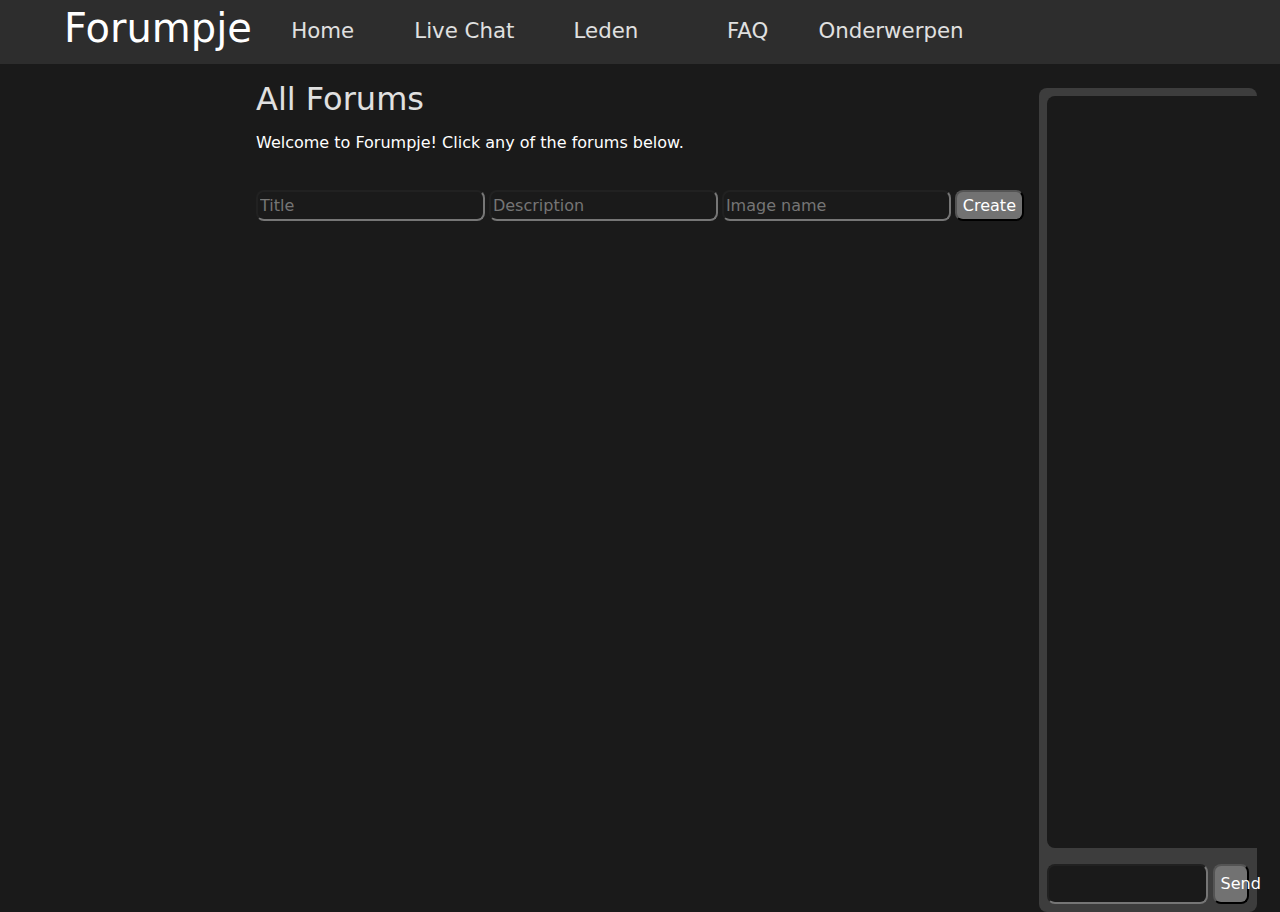
<file: index.html>
<!DOCTYPE html>
<html lang="en">
<head>
    <meta charset="UTF-8">
    <meta name="viewport" content="width=device-width, initial-scale=1.0">
    <title>Forumpje</title>
    <script src="https://cdn.jsdelivr.net/npm/bootstrap@5.3.3/dist/js/bootstrap.bundle.min.js"></script>
    <link href="https://cdn.jsdelivr.net/npm/bootstrap@5.3.3/dist/css/bootstrap.min.css" rel="stylesheet">
    <link rel="stylesheet" href="CSS/index.css">
    <script src="js/index.js"></script>
</head>
<body>
    <div id="wrapper">
        <div id="header">
            <h1>Forumpje</h1>
            <a href="index.html" class="headerButton">Home</a>
            <a href="live_chat.html" class="headerButton">Live Chat</a>
            <a href="leden.html" class="headerButton">Leden</a>
            <a href="faq.html" class="headerButton">FAQ</a>
            <a href="onderwerpen.html" class="headerButton">Onderwerpen</a>
        </div>
    </div>
    <div class="indexContainer">
        <div id="leftContainer"></div>
        <div id="midContainer">
            <h2>All Forums</h2>
            <p>Welcome to Forumpje! Click any of the forums below.</p><br>
            <div id="cardCreator">
                <input type="text" placeholder="Title" id="titleInput"/>
                <input type="text" placeholder="Description" id="discInput"/>
                <input type="text" placeholder="Image name" id="imgInput"/>
                <button id="createBtn">Create</button>
            </div><br>
            <div id="cardContainer"></div>
        </div>
        <div id="rightContainer">
            <div id="msgField"></div>
            <div id="inputContainer">
                <input type="text" id="inputField">
                <button onclick="sendMsg()">Send</button>
            </div>
        </div>
    </div>
</body>
</html>
</file>
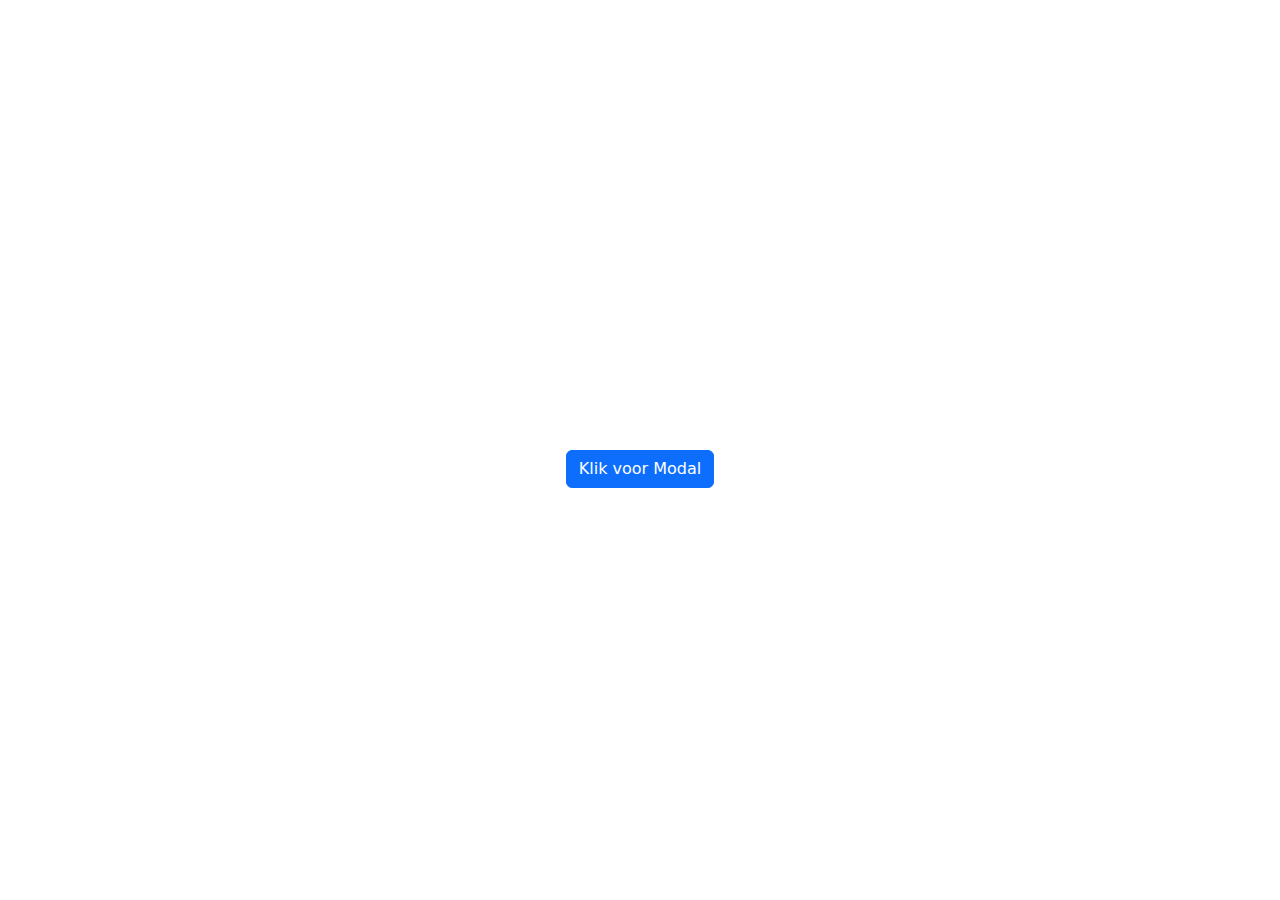
<file: bootstrapModal.html>
<!DOCTYPE html>
<html lang="en">
<head>
    <meta charset="UTF-8">
    <meta name="viewport" content="width=device-width, initial-scale=1.0">
    <title>Bootstrap Modal</title>
    <link href="https://cdn.jsdelivr.net/npm/bootstrap@5.3.3/dist/css/bootstrap.min.css" rel="stylesheet" integrity="sha384-QWTKZyjpPEjISv5WaRU9OFeRpok6YctnYmDr5pNlyT2bRjXh0JMhjY6hW+ALEwIH" crossorigin="anonymous">
<script src="https://cdn.jsdelivr.net/npm/bootstrap@5.3.3/dist/js/bootstrap.bundle.min.js" integrity="sha384-YvpcrYf0tY3lHB60NNkmXc5s9fDVZLESaAA55NDzOxhy9GkcIdslK1eN7N6jIeHz" crossorigin="anonymous"></script>

<script>
    const myModal = document.getElementById('myModal')
    const myInput = document.getElementById('myInput')

    myModal.addEventListener('shown.bs.modal', () => {
    myInput.focus()
})
</script>

<style>
    .modal-container {
        display: flex;
        justify-content: center;
        margin-top: 50vh;
    }
</style>
</head>
<body>

<div class="modal-container">
<!-- Button trigger modal -->
<button type="button" class="btn btn-primary" data-bs-toggle="modal" data-bs-target="#exampleModal">
    Klik voor Modal
  </button>
  
  <!-- Modal -->
  <div class="modal fade" id="exampleModal" tabindex="-1" aria-labelledby="exampleModalLabel" aria-hidden="true">
    <div class="modal-dialog">
      <div class="modal-content">
        <div class="modal-header">
          <h1 class="modal-title fs-5" id="exampleModalLabel">Figuur Modal</h1>
          <button type="button" class="btn-close" data-bs-dismiss="modal" aria-label="Close"></button>
        </div>
        <div class="modal-body">
          Hallo ik ben een modal
        </div>
        <div class="modal-footer">
          <button type="button" class="btn btn-secondary" data-bs-dismiss="modal">Sluiten</button>
          <button type="button" class="btn btn-primary">Veranderingen opslaan</button>
        </div>
      </div>
    </div>
  </div>
</div>
</body>
</html>
</file>
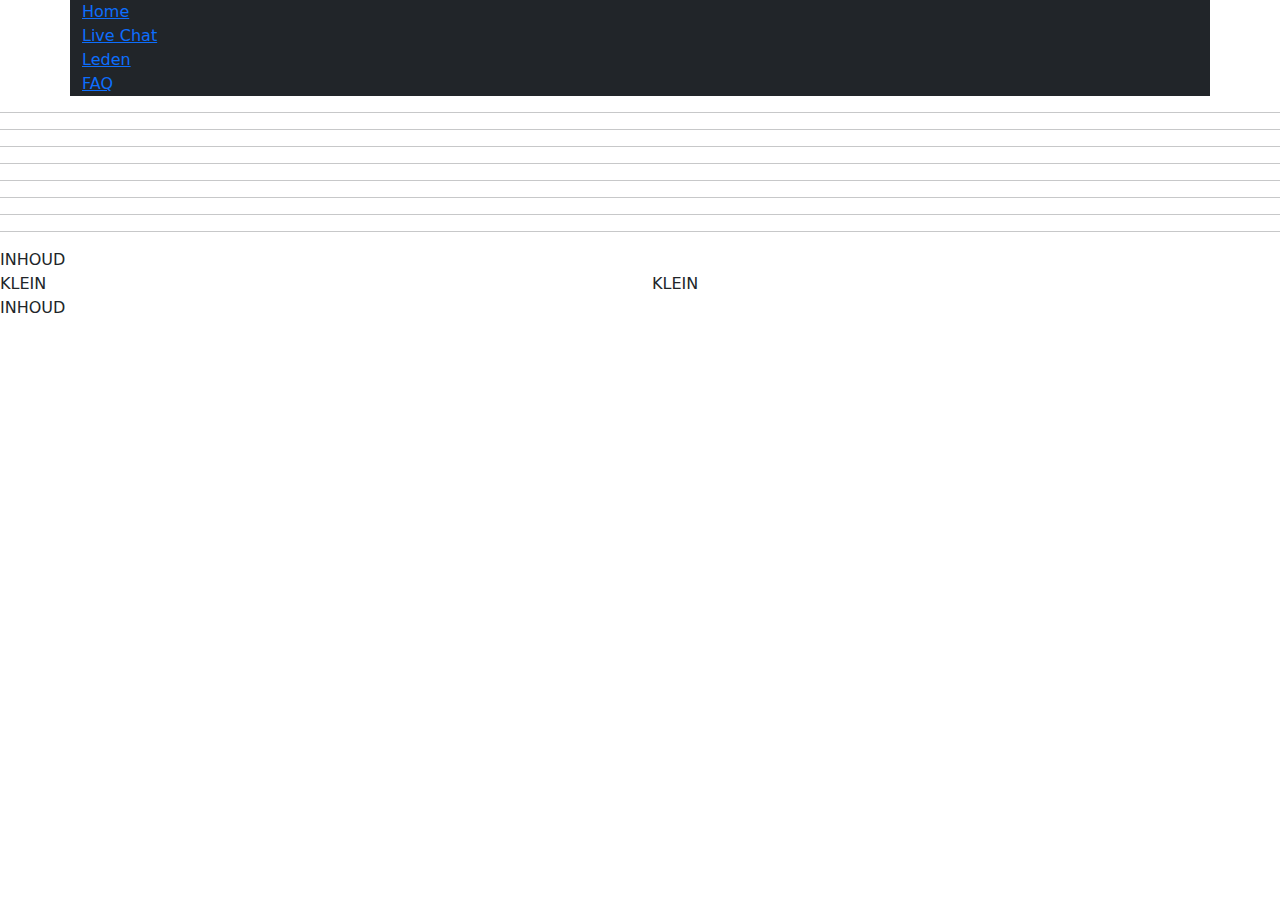
<file: onderwerpen.html>
<!DOCTYPE html>
<html lang="en">
<head>
    <meta charset="UTF-8">
    <meta name="viewport" content="width=device-width, initial-scale=1.0">
    <title>Document</title>
    <link href="https://cdn.jsdelivr.net/npm/bootstrap@5.3.3/dist/css/bootstrap.min.css" rel="stylesheet">
    <script src="https://cdn.jsdelivr.net/npm/bootstrap@5.3.3/dist/js/bootstrap.bundle.min.js"></script>
    <style>
        .demijne{
            border: 2px solid red;
            background-color: yellow !important; 

        }
    </style>
    <script>

        window.onload = toonhuizen;
        function toonhuizen(){
            fetch("https://forumpjebe-gfbzgtfpbkh9h7h8.westeurope-01.azurewebsites.net/huizenfelix.php")
            .then((e)=>e.json())
            .then((data)=>huizentekenenintabel(data))           
        }
        function huizentekenenintabel(huizenrij){
            console.log(huizenrij)
            eindstring = `
            <h2>Hoverable Dark Table</h2>
            <p>The .table-hover class adds a hover effect (grey background color) on table rows:</p>            
            <table class="table table-dark table-hover">
                <thead>
                    <tr>
                        <th>Stad</th>
                        <th>Straat</th>
                        <th>Prijs</th>
                        </tr>
                        </thead>
                        <tbody>`;
                            for(let x = 0; x < huizenrij.length; x++){
                                eindstring += `
                                <tr>
                                    <td>${huizenrij[x].plaatsnaam}</td>
                                    <td>${huizenrij[x].straat}</td>
                                    <td>${huizenrij[x].favoriet}</td>
                                    </tr>
                                    `;
                                }
                                eindstring += `          </tbody>
                                </table>`;
            let huizendiv = document.getElementById("dehuizendiv");
            huizendiv.innerHTML = eindstring;
        }
    </script>
</head>
<body>
    <div class="container bg-dark">

        <a href="index.html">Home</a><br>
        <a href="live_chat.html">Live Chat</a><br>
        <a href="leden.html">Leden</a><br>
        <a href="faq.html">FAQ</a><br>
    </div>
    <hr>
    <hr>
    <hr>
    <hr>
    <div class="container mt-3" id="dehuizendiv">


      </div>
      
      <hr>
      <hr>
      <hr>
      <hr>
      <div class="row">
        <div class="col-xxl-2">INHOUD</div>
        <div class="col-xxl-8">
            <div class="row">
                <div class="col-sm-6">KLEIN</div>
                <div class="col-sm-6">KLEIN</div>
            </div>
        </div>
        <div class="col-xxl-2">INHOUD</div>
      </div>
</body>
</html>
</file>
<file: CSS/index.css>
@import url('main.css');
:root {
    --primary-color: #2d2d2d;
    --secondary-color: #e0e0e0;
    --background-color: #1a1a1a;
    --text-color: #ffffff;
    --border-color: #3d3d3d;
}
body{
    display: flex;
    padding: 0;
    flex-direction: column;
}
#wrapper{
    width: 100%;
    display: block;
}
h1{
    color: white;
    align-self: center;
    width: 100%;
    padding-bottom: 8px;
}
h2{
    margin-top: 16px;
    margin-bottom: 12px;
}
p{
    margin-bottom: 8px;
}
#header{
    padding-left: 64px;
    padding-right: 320px;
    display: flex;
    flex-direction: row;
    justify-content: space-evenly;
    align-content: center;
    background-color: var(--primary-color);
    height: 64px;
}
.headerButton{
    display: flex;
    flex-direction: column;
    font-size: 16pt;
    text-align: center;
    height: inherit;
    width: 100%;
    min-width: 140px;
    padding-bottom: 2px;
    justify-content: center;
    transition: background-color 0,3s;
}
.headerButton:hover{
    background-color: var(--background-color);
}
.indexContainer{
    display: flex;
    flex-direction: row;
    height: 824px;
    justify-content: space-evenly;
}
#midContainer{
    display: flex;
    flex-direction: column;
    justify-self: center;
    width: 60%;
}
#cardContainer{
    display: flex;
    flex-direction: column;
    justify-content: stretch;
}
.card{
    display: flex;
    flex-direction: row;
    background-color: var(--border-color);
    margin-top: 4px;
    margin-bottom: 4px;
    transition: margin 0.3s ease-out;
    min-width: 384px;
}
.card:hover{
    margin-bottom: 16px;
    margin-top: 16px;
}
.forumImage{
    border-radius: 100%;
    width: 96px;
    height: 96px;
    margin: 8px;
}
#rightContainer{
    display: flex;
    justify-self: right;
    flex-direction: column;
    margin-top: 24px;
    margin-right: 8px;
    border-radius: 8px;
    width: 17%;
    height: inherit;
    background-color: var(--border-color);
}
#msgField{
    display: flex;
    flex-direction: column;
    background-color: var(--background-color);
    border-radius: 8px;
    width: stretch;
    min-width: 240px;
    height: 95%;
    margin: 8px;
}
.message{
    display: flex;
    flex-direction: column;
    min-height: 32px;
    width: stretch;
    margin: 6px;
    padding: 6px;
    border: var(--border-color) 2px solid;
    border-radius: 8px;
}
.username{
    font-size: small;
    font-weight: bold;
    color: rgb(127, 36, 180);
}
#inputContainer{
    display: flex;
    flex-direction: row;
    justify-content: space-between;
    width: stretch;
    height: 5%;
    margin: 8px;
}
input{
    width: 80%;
    border-radius: 8px;
    background-color:#1a1a1a;
    color: #e0e0e0;
    margin-right: 4px;
}
button{
    width: 18%;
    border-radius: 8px;
    background-color:rgb(114, 114, 114);
    color: var(--text-color);
}
#leftContainer{
    display: flex;
    justify-self: left;
    margin-top: 16px;
    margin-right: 8px;
    width: 17%;
    height: inherit;
}
#cardCreator{
    display: flex;
    justify-content: space-between;
    flex-direction: row;
}
</file>
